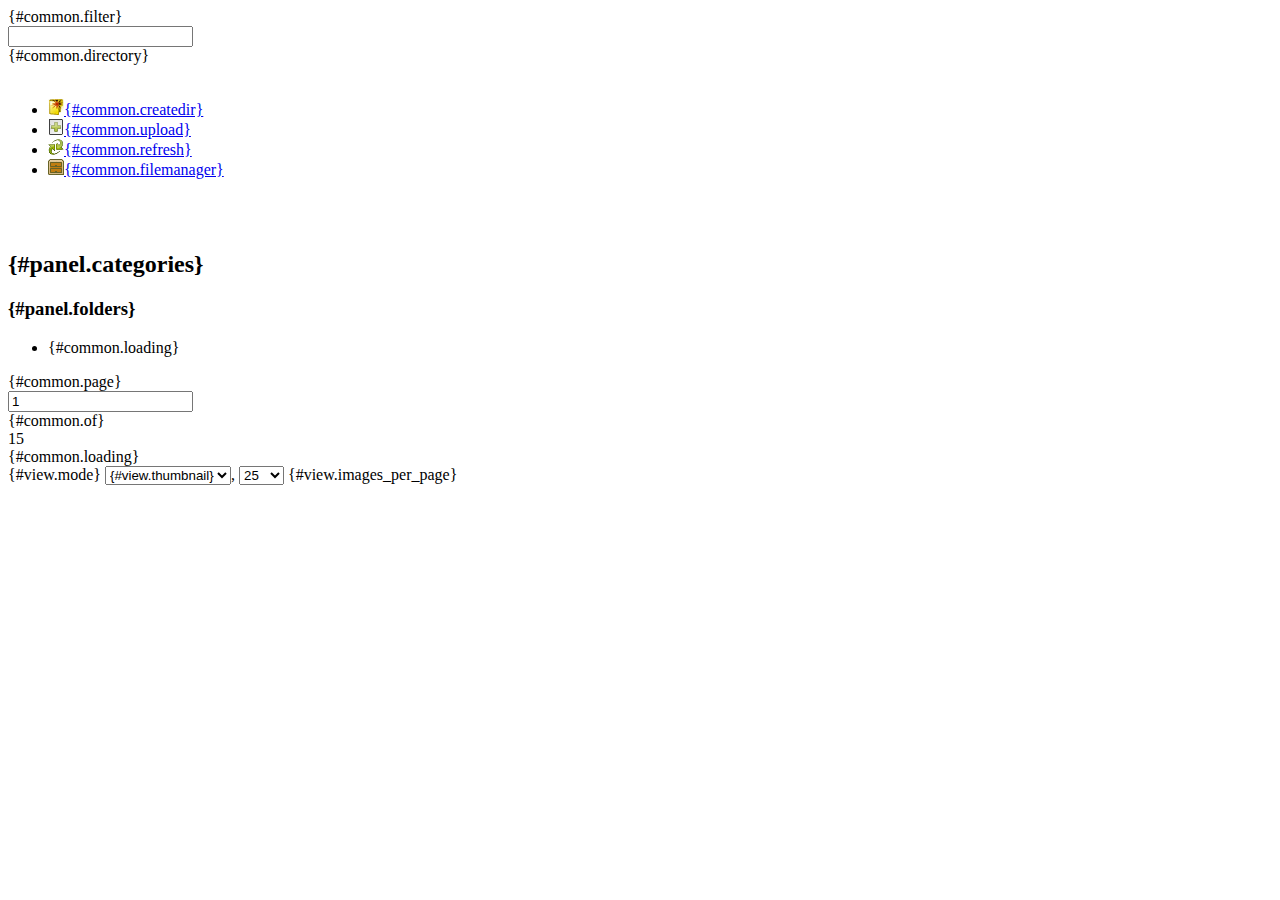
<file: admin/tiny_mce/plugins/imagemanager/pages/im/index.html>
<!DOCTYPE html PUBLIC "-//W3C//DTD XHTML 1.0 Strict//EN" "http://www.w3.org/TR/xhtml1/DTD/xhtml1-strict.dtd">
<html xmlns="http://www.w3.org/1999/xhtml" lang="en" xml:lang="en">
<head>
<meta http-equiv="Content-Type" content="text/html; charset=utf-8" />
<title>{#common.title}</title>
<!--[if IE]><script type="text/javascript" src="js/utils/fixpng.js"></script><![endif]-->
<link rel="stylesheet" type="text/css" href="../../css/index.php?type=im&theme=im&package=core_css" />
</head>
<body>
<div id="center">
	<div id="topnav">
		<div id="topwrap">
			<div id="toolbar" class="toolbar caption">
				<div class="navigation filter">
					<div class="desc">{#common.filter}</div>
					<div><input type="text" id="filter" name="filter" value="" /></div>
				</div>

				<div class="navigation">
					<div class="desc">{#common.directory}</div>
					<div id="curpath" class="path">&nbsp;</div>
				</div>

				<ul id="tools" class="icons">
					<li id="createdir" class="icon"><a href="#action" title="{#common.createdir}"><img src="img/icons/newfolder.png" alt="" height="16" width="16" /><span class="caption">{#common.createdir}</span></a></li>
					<li id="upload" class="icon"><a href="#action" title="{#common.upload}"><img src="img/icons/add.png" alt="" height="16" width="16" /><span class="caption">{#common.upload}</span></a></li>
					<li id="refresh" class="icon"><a href="#action" title="{#common.refresh}"><img src="img/icons/reload.png" alt="" height="16" width="16" /><span class="caption">{#common.refresh}</span></a></li>
					<li id="filemanager" class="icon"><a href="#action" title="{#common.filemanager}"><img src="img/icons/filemanager.png" alt="" height="16" width="16" /><span class="caption">{#common.filemanager}</span></a></li>
				</ul>
			</div>

			<br style="clear:both;" /><br />
		</div>
	</div>

	<div id="listcontainer">
		<div id="folders">
			<div>
				<h2>{#panel.categories}</h2>

				<ul class="categories" id="category_list"></ul>
				<ul id="special_list" class="special"></ul>

				<h3>{#panel.folders}</h3>
				<ul id="folder_list" class="folders">
					<!-- This will be filled with folders -->
					<li class="progress">{#common.loading}</li>
				</ul>
			</div>
		</div>
	
		<div id="viewcontainer">
			<div id="pages" class="pagenav">
				<a href="#prev" class="prev"></a>
				<div>{#common.page}</div>
				<input type="text" id="curpage" name="curpage" value="1" />
				<div>{#common.of}&nbsp;</div>
				<div id="numpages">15</div>
				<a href="#next" class="next"></a>
			</div>

			<div id="progress" class="pagenav">{#common.loading}</div>

			<div class="viewmode">
				<form action="#action" name="listOptions">
				{#view.mode}
					<select name="selectView" id="selectView">
						<option value="text">{#view.textlist}</option>
						<option value="thumbs" selected="selected">{#view.thumbnail}</option>
					</select>, <select name="setPages" id="setPages">
									<option value="25">25</option>
									<option value="50">50</option>
									<option value="100">100</option>
								</select> {#view.images_per_page}
				</form>
			</div>

			<br style="clear:both" />

			<div id="filelist">
				<!-- This will be filled by the thumbs_template -->
			</div>
		</div>
	</div>

	<script id="custom_dir_template" type="text/moxiecode-template">
		<![CDATA[
			<li><a href="#action" title="{path}" class="{type}">{title}</a></li>
		]]>
	</script>

	<script id="folders_template" type="text/moxiecode-template">
		<![CDATA[
			<li class="{type}"><a href="#action" title="{path}">{name}</a></li>
		]]>
	</script>

	<script id="text_template" type="text/moxiecode-template">
		<![CDATA[
			<div id="file_{index}" class="listview file {type}">
				<div class="wrap"></div>
				<div class="details">
					<div class="wrap2">
						<div class="name"><a href="#action" title="{name}" rel="file">{name}</a></div>
						<div class="act"><a href="#action" rel="menu"><img src="img/act.gif" width="16" height="16" alt="" /></a></div>
					</div>
				</div>
			</div>
		]]>
	</script>

	<script id="thumb_template" type="text/moxiecode-template">
		<![CDATA[
			<div id="file_{index}" class="{type} file thumbnail" style="width:{thumb_width};">
				<div class="wrap">
				<div class="pic" style="height:{thumb_height};">
					<div class="mid"><a href="#action" title="{name}" rel="file"><img src="img/loading_bg.gif" alt="{thumburl}" style="width:{width};height:{height}" class="thumbnailimage" /></a></div>
				</div>
				</div>
				<div class="details">
					<div class="wrap2">
						<div class="name" style="width:{text_width};" title="{name}">{name}</div>
						<div class="act"><a href="#action" rel="menu"><img src="img/act.gif" width="16" height="16" alt="" /></a></div>
					</div>
				</div>
			</div>
		]]>
	</script>
</div>

<script type="text/javascript" src="../../language/index.php?type=im"></script>
<script type="text/javascript" src="../../js/index.php?type=im&theme=im&package=core"></script>
<script type="text/javascript" src="../../js/index.php?type=im&theme=im&package=imagemanager"></script>

</body>
</html>
</file>
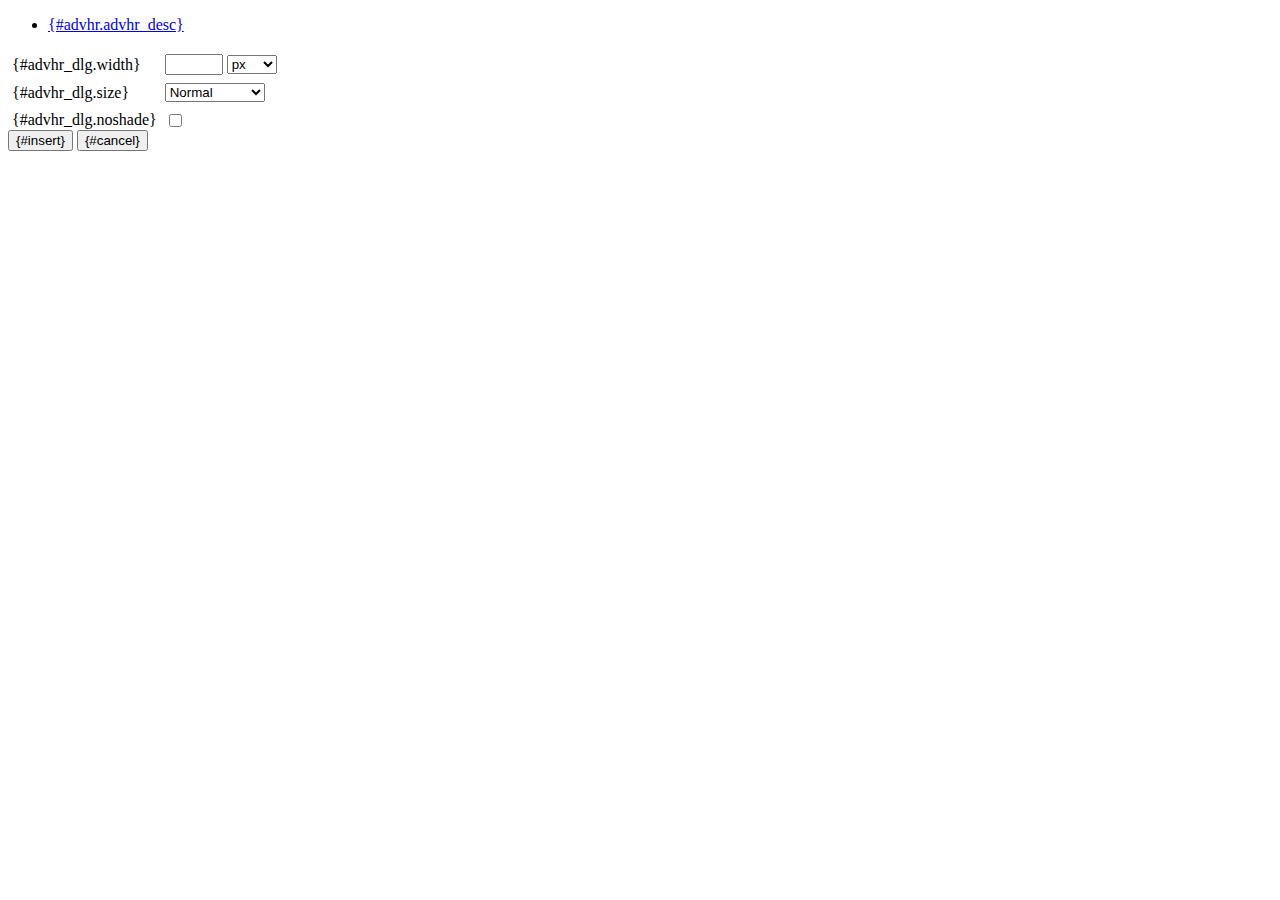
<file: admin/tiny_mce/plugins/advhr/rule.htm>
<!DOCTYPE html PUBLIC "-//W3C//DTD XHTML 1.0 Strict//EN" "http://www.w3.org/TR/xhtml1/DTD/xhtml1-strict.dtd">
<html xmlns="http://www.w3.org/1999/xhtml">
<head>
	<title>{#advhr.advhr_desc}</title>
	<script type="text/javascript" src="../../tiny_mce_popup.js"></script>
	<script type="text/javascript" src="js/rule.js"></script>
	<script type="text/javascript" src="../../utils/mctabs.js"></script>
	<script type="text/javascript" src="../../utils/form_utils.js"></script>
	<link href="css/advhr.css" rel="stylesheet" type="text/css" />
</head>
<body>
<form onsubmit="AdvHRDialog.update();return false;" action="#">
	<div class="tabs">
		<ul>
			<li id="general_tab" class="current"><span><a href="javascript:mcTabs.displayTab('general_tab','general_panel');" onmousedown="return false;">{#advhr.advhr_desc}</a></span></li>
		</ul>
	</div>

	<div class="panel_wrapper">
		<div id="general_panel" class="panel current">
			<table border="0" cellpadding="4" cellspacing="0">
                    <tr>
                        <td><label for="width">{#advhr_dlg.width}</label></td>
                        <td class="nowrap">
                            <input id="width" name="width" type="text" value="" class="mceFocus" />
                            <select name="width2" id="width2">
                                <option value="">px</option>
                                <option value="%">%</option>
                            </select>
                        </td>
                    </tr>
                    <tr>
                        <td><label for="size">{#advhr_dlg.size}</label></td>
                        <td><select id="size" name="size">
                            <option value="">Normal</option>
                            <option value="1">1</option>
                            <option value="2">2</option>
                            <option value="3">3</option>
                            <option value="4">4</option>
                            <option value="5">5</option>
                        </select></td>
                    </tr>
                    <tr>
                        <td><label for="noshade">{#advhr_dlg.noshade}</label></td>
                        <td><input type="checkbox" name="noshade" id="noshade" class="radio" /></td>
                    </tr>
            </table>
		</div>
	</div>

	<div class="mceActionPanel">
		<input type="submit" id="insert" name="insert" value="{#insert}" />
		<input type="button" id="cancel" name="cancel" value="{#cancel}" onclick="tinyMCEPopup.close();" />
	</div>
</form>
</body>
</html>
</file>
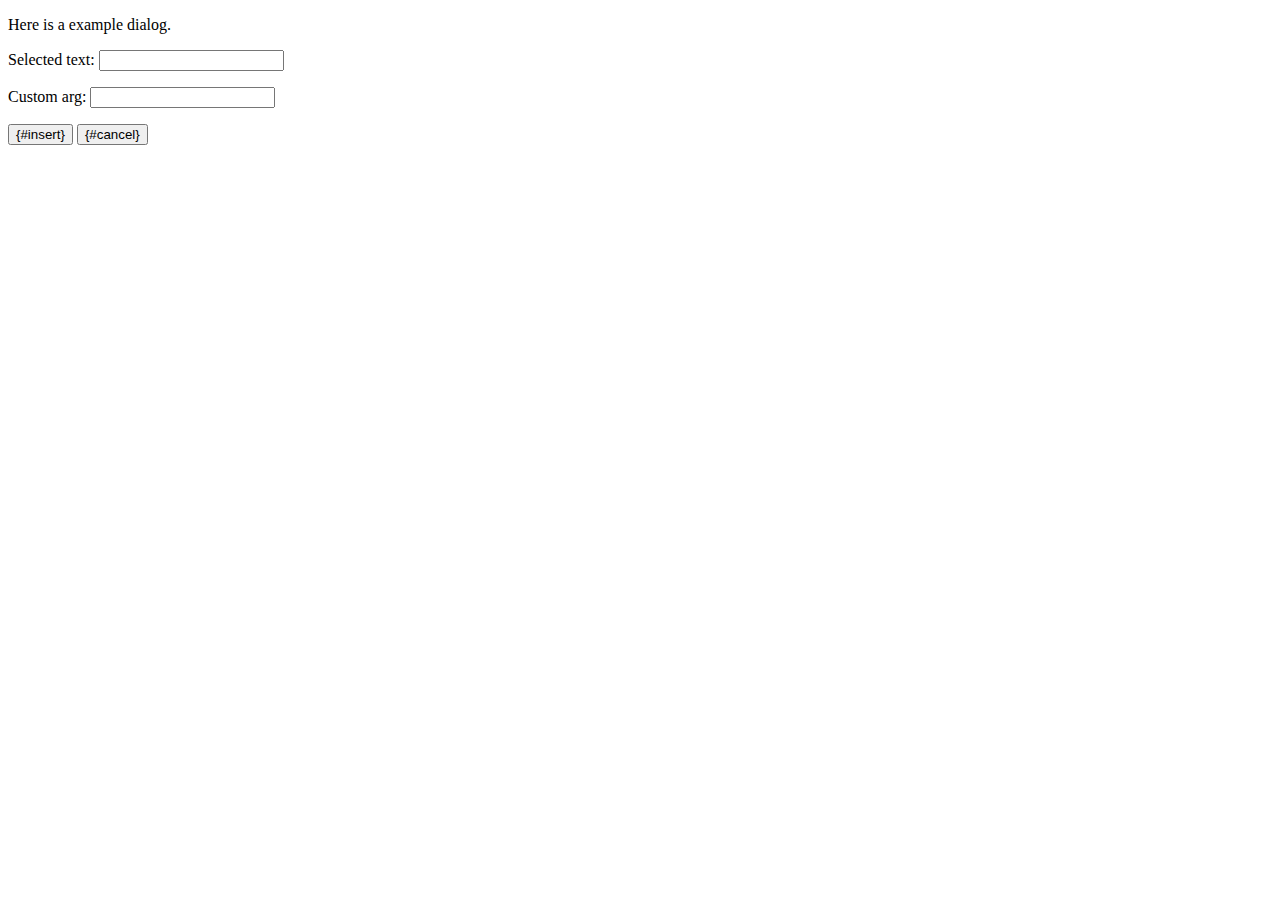
<file: admin/tiny_mce/plugins/example/dialog.htm>
<!DOCTYPE html PUBLIC "-//W3C//DTD XHTML 1.0 Strict//EN" "http://www.w3.org/TR/xhtml1/DTD/xhtml1-strict.dtd">
<html xmlns="http://www.w3.org/1999/xhtml">
<head>
	<title>{#example_dlg.title}</title>
	<script type="text/javascript" src="../../tiny_mce_popup.js"></script>
	<script type="text/javascript" src="js/dialog.js"></script>
</head>
<body>

<form onsubmit="ExampleDialog.insert();return false;" action="#">
	<p>Here is a example dialog.</p>
	<p>Selected text: <input id="someval" name="someval" type="text" class="text" /></p>
	<p>Custom arg: <input id="somearg" name="somearg" type="text" class="text" /></p>

	<div class="mceActionPanel">
		<input type="button" id="insert" name="insert" value="{#insert}" onclick="ExampleDialog.insert();" />
		<input type="button" id="cancel" name="cancel" value="{#cancel}" onclick="tinyMCEPopup.close();" />
	</div>
</form>

</body>
</html>
</file>
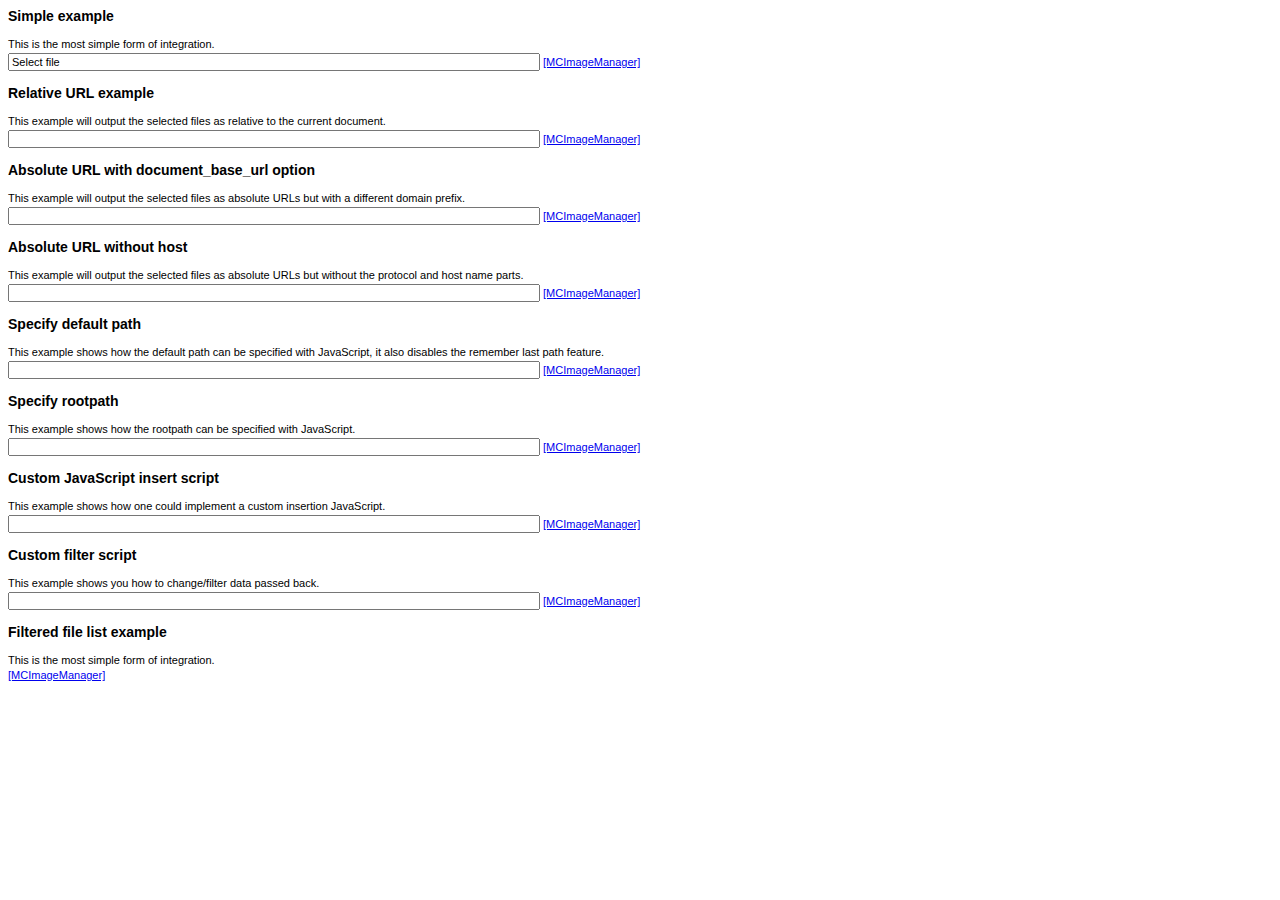
<file: admin/tiny_mce/plugins/imagemanager/examples.html>
<html>
<head>
<title>MCImageManager Example</title>
<script type="text/javascript" src="js/mcimagemanager.js"></script>
<style>
body, input { font-family: Arial, Verdana; font-size: 11px; }
h3 { font-size: 14px; }
p { margin: 0; padding: 0; margin-bottom: 3px; }
</style>
</head>
<body>

<h3>Simple example</h3>
<p>This is the most simple form of integration.</p>
<form name="example1">
<input type="text" name="url" value="Select file" size="80">
<a href="javascript:mcImageManager.open('example1','url');">[MCImageManager]</a>
</form>

<h3>Relative URL example</h3>
<p>This example will output the selected files as relative to the current document.</p>
<form name="example2">
<input type="text" name="url" value="" size="80" />
<a href="javascript:mcImageManager.open('example2','url','','',{relative_urls : true});">[MCImageManager]</a>
</form>

<h3>Absolute URL with document_base_url option</h3>
<p>This example will output the selected files as absolute URLs but with a different domain prefix.</p>
<form name="example7">
<input type="text" name="url" value="" size="80" />
<a href="javascript:mcImageManager.open('example7','url','','',{document_base_url : 'http://tinymce.moxiecode.com/', remember_last_path : 1});">[MCImageManager]</a>
</form>

<h3>Absolute URL without host</h3>
<p>This example will output the selected files as absolute URLs but without the protocol and host name parts.</p>
<form name="example3">
<input type="text" name="url" value="" size="80" />
<a href="javascript:mcImageManager.open('example3','url','','',{remove_script_host : true});">[MCImageManager]</a>
</form>

<h3>Specify default path</h3>
<p>This example shows how the default path can be specified with JavaScript, it also disables the remember last path feature.</p>
<form name="example4">
<input type="text" name="url" value="" size="80" />
<a href="javascript:mcImageManager.open('example4','url','','',{path : 'files/moreimages', remember_last_path : false});">[MCImageManager]</a>
</form>

<h3>Specify rootpath</h3>
<p>This example shows how the rootpath can be specified with JavaScript.</p>
<form name="example5">
<input type="text" name="url" value="" size="80" />
<a href="javascript:mcImageManager.open('example5','url','','',{rootpath : 'files/moreimages'});">[MCImageManager]</a>
</form>

<h3>Custom JavaScript insert script</h3>
<p>This example shows how one could implement a custom insertion JavaScript.</p>
<script type="text/javascript">
function insertURL(url, data) {
	alert("A URL was intercepted: " + url + "\nsize: " + data.custom.width + "," + data.custom.height);
	document.forms['example6'].url.value = url;
}
</script>
<form name="example6">
<input type="text" name="url" value="" size="80" />
<a href="javascript:mcImageManager.open('example6','url','','insertURL');">[MCImageManager]</a>
</form>

<h3>Custom filter script</h3>
<p>This example shows you how to change/filter data passed back.</p>
<script type="text/javascript">
function filterURL(file) {
	alert("Data was intercepted: URL: " + file.url + "\nsize: " + file.custom.width + "," + file.custom.height);
	file.url = file.url.toUpperCase();
}
</script>
<form name="example8">
<input type="text" name="url" value="" size="80" />
<a href="javascript:mcImageManager.open('example8','url','','',{insert_filter : filterURL});">[MCImageManager]</a>
</form>

<h3>Filtered file list example</h3>
<p>This is the most simple form of integration.</p>
<p><a href="javascript:mcImageManager.browse({extensions:'jpg', exclude_file_pattern:'/^dog/'});">[MCImageManager]</a></p>

</body>
</html>
</file>
<file: admin/tiny_mce/plugins/advhr/css/advhr.css>
input.radio {border:1px none #000; background:transparent; vertical-align:middle;}
.panel_wrapper div.current {height:80px;}
#width {width:50px; vertical-align:middle;}
#width2 {width:50px; vertical-align:middle;}
#size {width:100px;}
</file>
